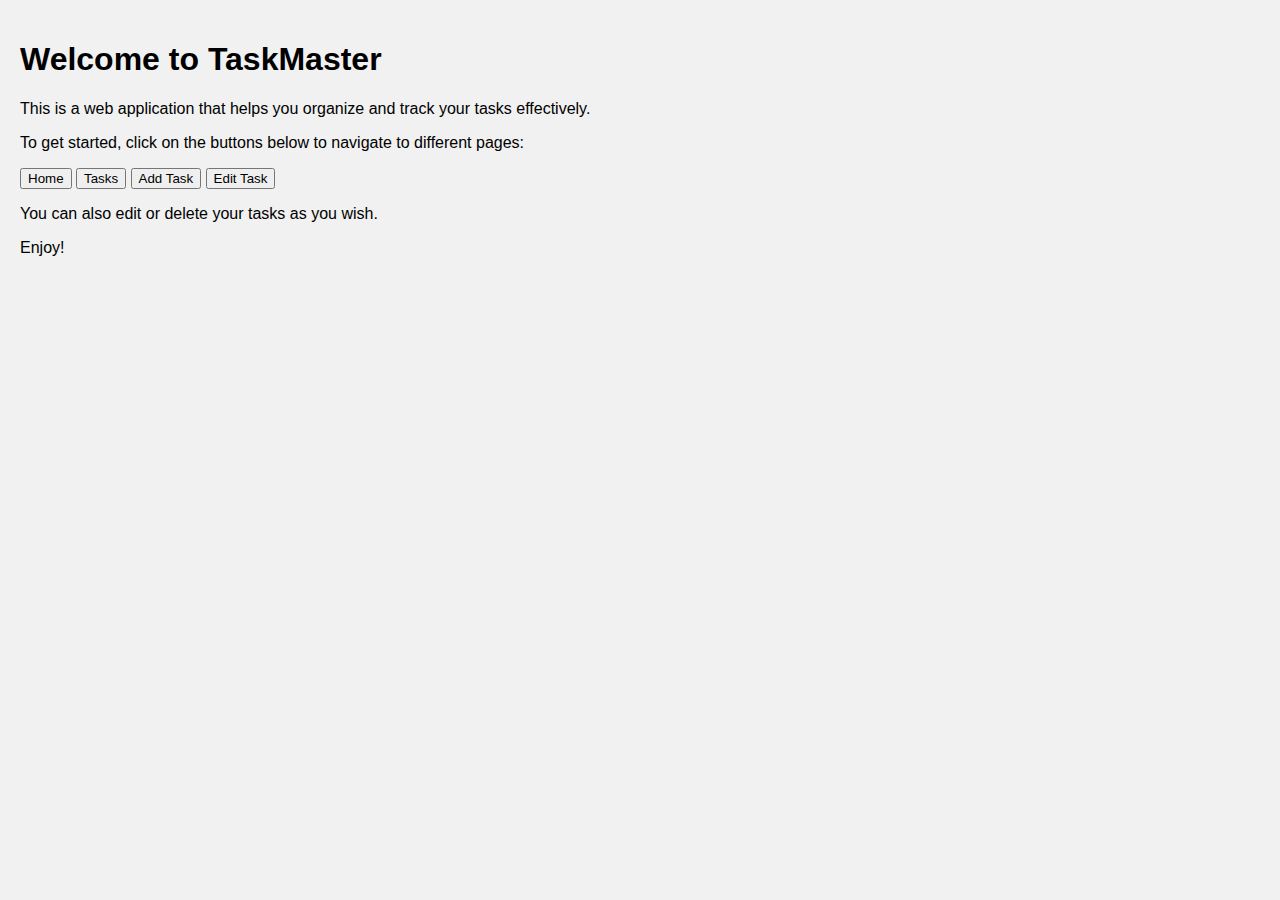
<file: index.html>
<!DOCTYPE html>
<html>

<head>
    <title>TaskMaster</title>
    <link rel="stylesheet" href="styles.css">
</head>

<body>
    <h1>Welcome to TaskMaster</h1>
    <p>This is a web application that helps you organize and track your tasks effectively.</p>
    <p>To get started, click on the buttons below to navigate to different pages:</p>

    <button onclick="window.location.href = 'home.html';">Home</button>
    <button onclick="window.location.href = 'tasks.html';">Tasks</button>
    <button onclick="window.location.href = 'add.html';">Add Task</button>
    <button onclick="window.location.href = 'edit.html';">Edit Task</button>

    <p>You can also edit or delete your tasks as you wish.</p>
    <p>Enjoy!</p>
</body>

</html>
</file>
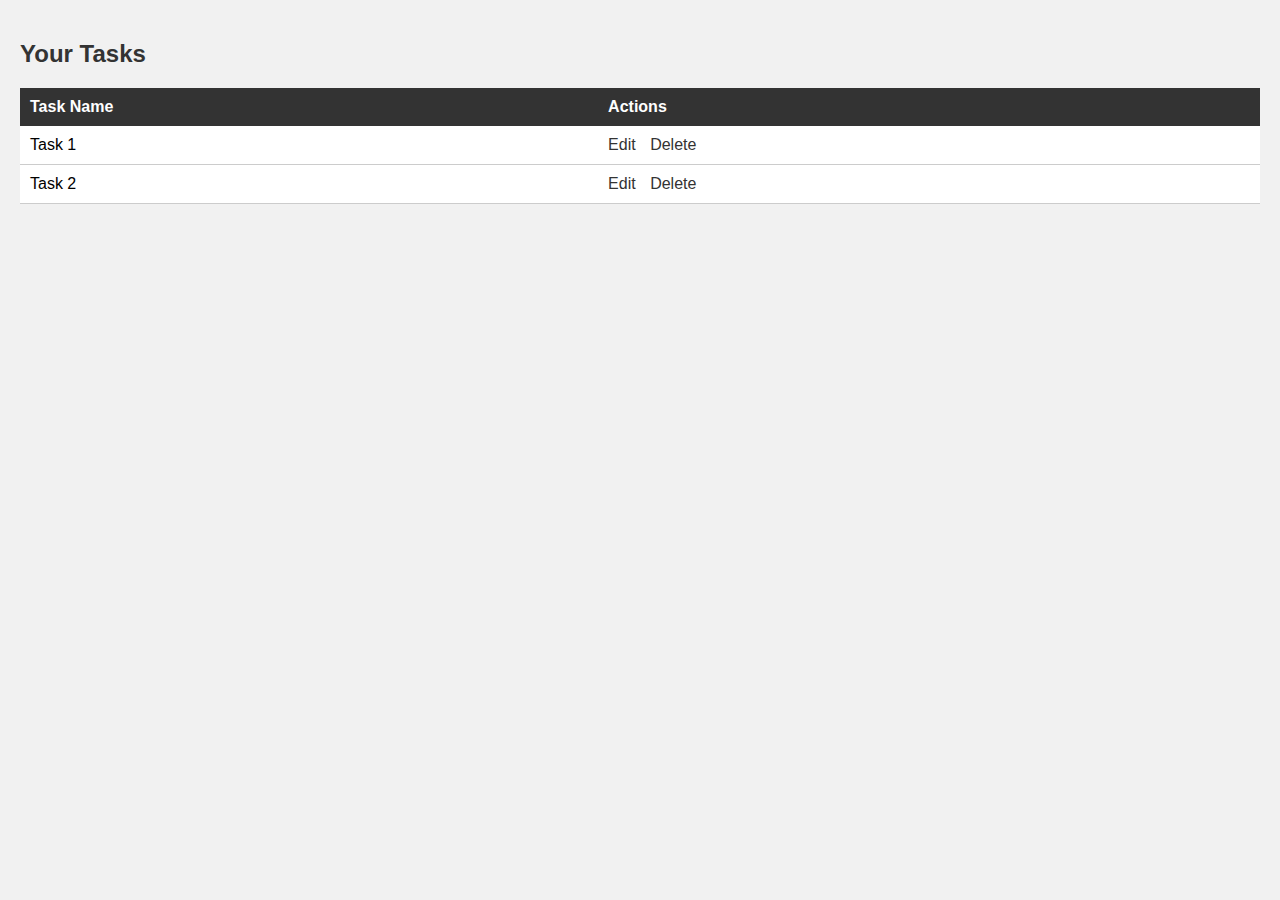
<file: tasks.html>
<!DOCTYPE html>
<html>
<head>
    <title>Task Manager</title>
    <link rel="stylesheet" href="styles.css">
</head>
<body>
    <h2>Your Tasks</h2>
    <table>
        <tr>
            <th>Task Name</th>
            <th>Actions</th>
        </tr>
        <tr>
            <td>Task 1</td>
            <td>
                <a href="#">Edit</a>
                <a href="#">Delete</a>
            </td>
        </tr>
        <tr>
            <td>Task 2</td>
            <td>
                <a href="#">Edit</a>
                <a href="#">Delete</a>
            </td>
        </tr>
        <!-- Add more task rows as needed -->
    </table>
</body>
</html>
</file>
<file: styles.css>
body {
    font-family: Arial, sans-serif;
    background-color: #f1f1f1;
    margin: 0;
    padding: 20px;
}

h2 {
    color: #333;
}

table {
    width: 100%;
    background-color: #fff;
    border-collapse: collapse;
    margin-top: 20px;
}

th {
    background-color: #333;
    color: #fff;
    padding: 10px;
    text-align: left;
}

td {
    padding: 10px;
    border-bottom: 1px solid #ccc;
}

a {
    color: #333;
    text-decoration: none;
    margin-right: 10px;
}

a:hover {
    text-decoration: underline;
}
</file>
